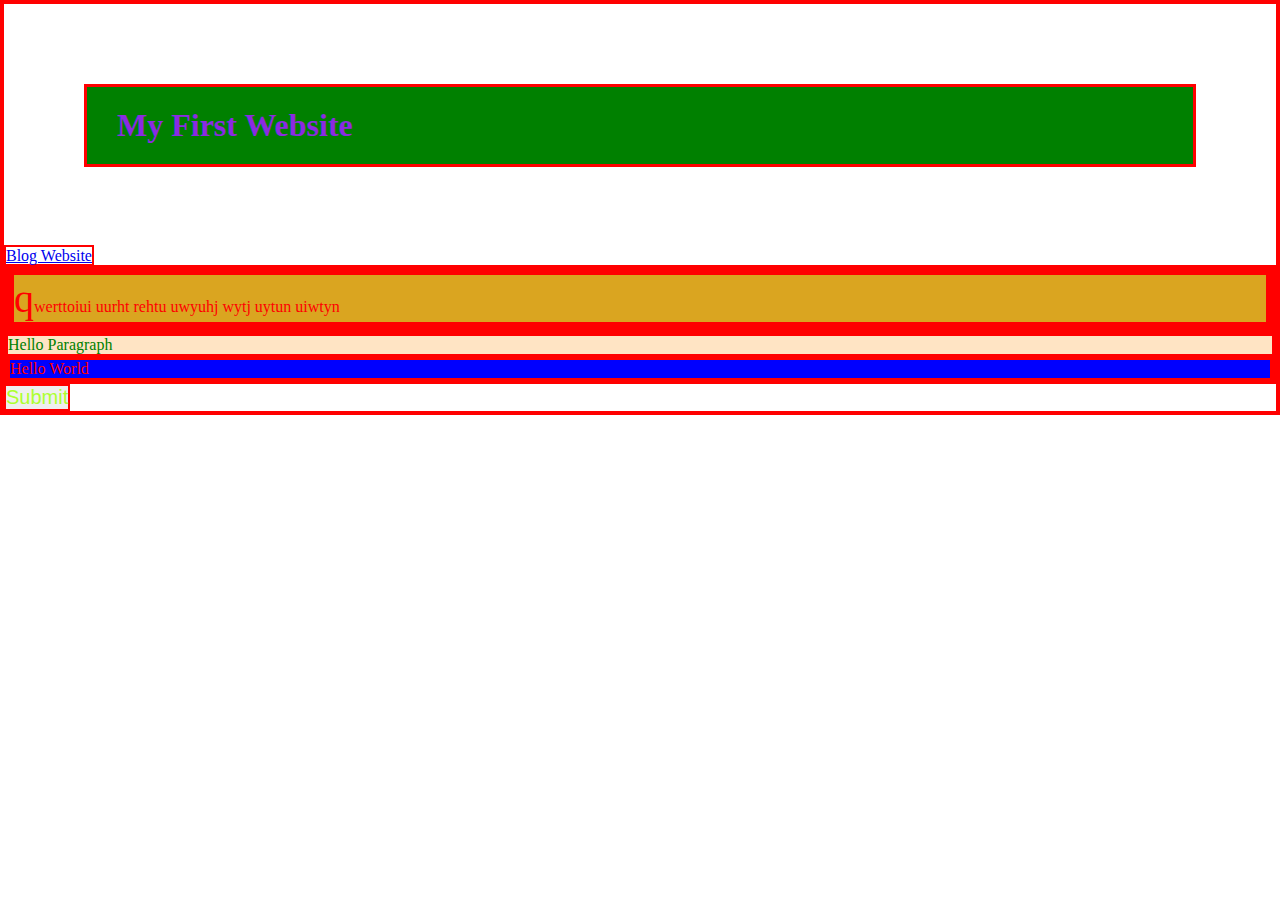
<file: folder1/index1.html>
<!DOCTYPE html>
<html lang="en">
<head>
    <meta charset="UTF-8">
    <title>My First Website</title>
</head>
<body>
    <h1>My First Website</h1>

    <a href="./index.html" target="_parent">Blog Website</a>
    <link rel="stylesheet" href="style.css"/>

    <p id="a"class="b">qwerttoiui uurht  rehtu uwyuhj wytj uytun uiwtyn</p>
    <div>
        <p>Hello Paragraph</p>
        <section>
            <p>Hello World</p>
        </section>
    </div>
    <button type="submit">Submit</button>
    
    

</body>
</html>
</file>
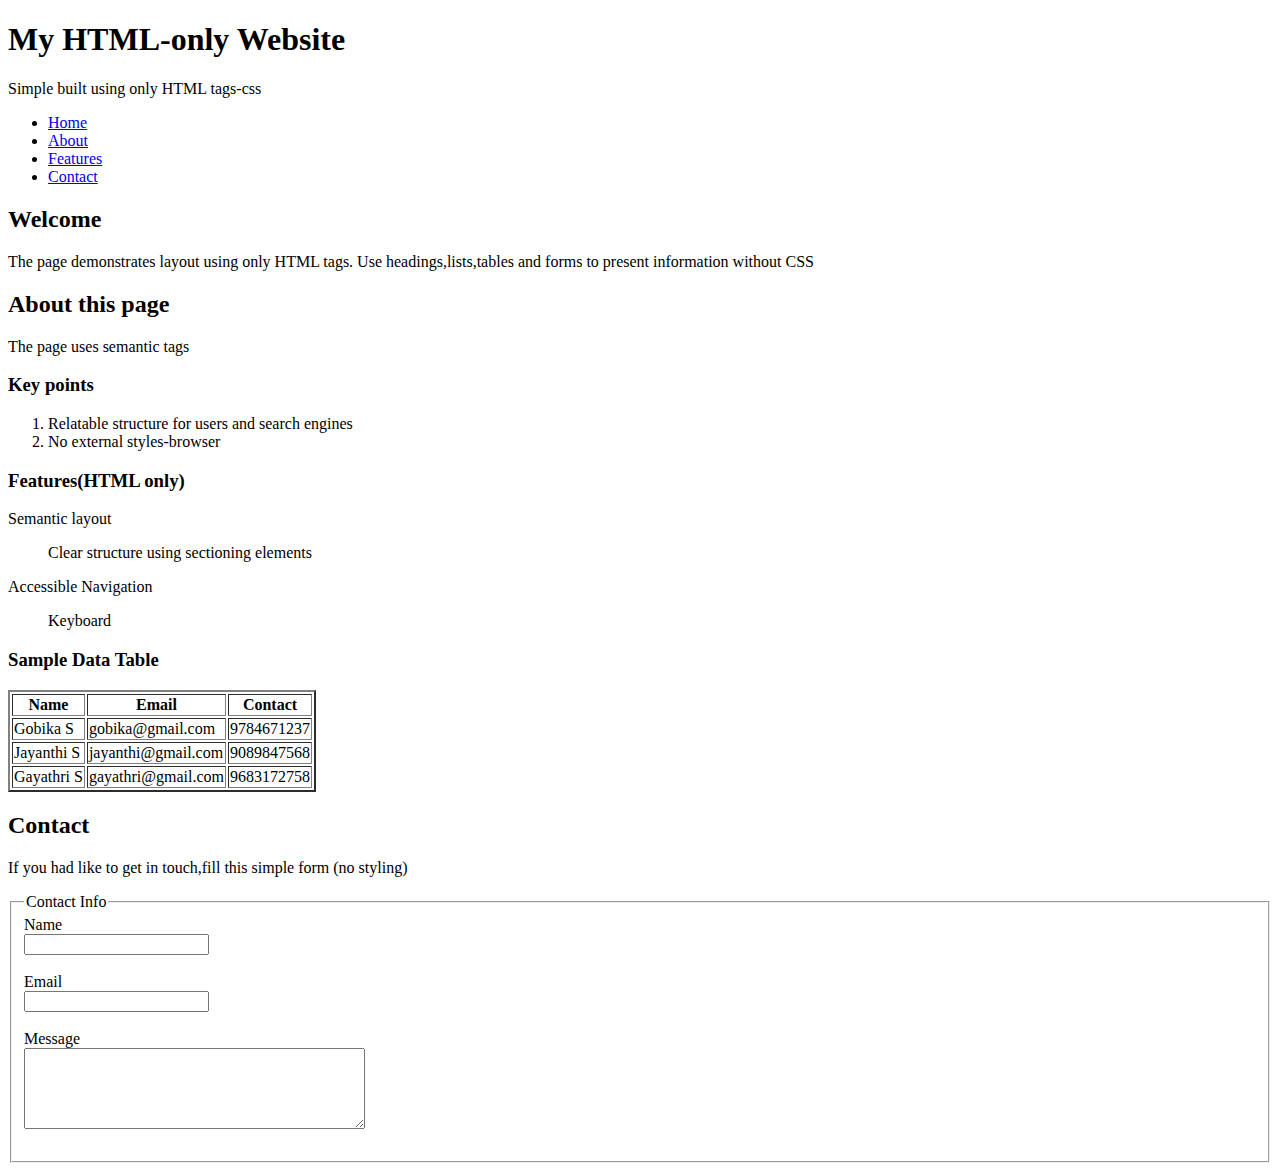
<file: folder1/page1.html>
<!DOCTYPE html>
<html lang="en">
<head>
    <meta charset="UTF-8">
    <title>Blog Website</title>
</head>
<body>
    <h1>My HTML-only Website</h1>
    <p>Simple built using only HTML tags-css</p>

    <ul>
        <li><a href="./home.html" target="_blank">Home</a></li>
        <li><a href="./about.html" target="_blank">About</a></li>
        <li><a href="./features.html" target="_blank">Features</a></li>
        <li><a href="./contact.html" target="_blank">Contact</a></li>
    </ul>

    <h2>Welcome</h2>
    <p>The page demonstrates layout using only HTML tags. Use headings,lists,tables and forms to present information without CSS</p>
    
    <h2>About this page</h2>
    <p>The page uses semantic tags</p>

    <h3>Key points</h3>
     <ol>
        <li>Relatable  structure for users and search engines</li>
        <li>No external styles-browser </li>
     </ol>

     <h3>Features(HTML only)</h3>
     <dl>Semantic layout</dl>
     <dd>Clear structure using sectioning elements</dd>
     <dl>Accessible Navigation</dl>
     <dd>Keyboard </dd>


     <h3>Sample Data Table</h3>

     <table  border="2">
        <head>
            <tr>
                <th>Name</th>
                <th>Email</th>
                <th>Contact</th>
            </tr>
            <tr>
                <td>Gobika S</td>
                <td>gobika@gmail.com</td>
                <td>9784671237</td>
            </tr>
            <tr>
                <td>Jayanthi S</td>
                <td>jayanthi@gmail.com</td>
                <td>9089847568</td>
            </tr>
            <tr>
                <td>Gayathri S</td>
                <td>gayathri@gmail.com</td>
                <td>9683172758</td>
            </tr>

        </head>
     </table>


     <h2>Contact</h2>
     <p>If you had like to get in touch,fill this simple form (no styling)</p>
     <fieldset>
        <legend>
            Contact Info
        </legend>
        <form action="">
            <label for="Name">Name</label><br>
            <input type="text" id="Name" minlength="5" maxlength="10" required /><br><br>
            <label for="Name">Email</label><br>
            <input type="email" required /><br><br>
            <label for="Name" >Message </label><br>
            <textarea id="message" name="message" rows="5" cols="40" required></textarea><br><br>
        </form>
     </fieldset>
     

     

</body>
</file>
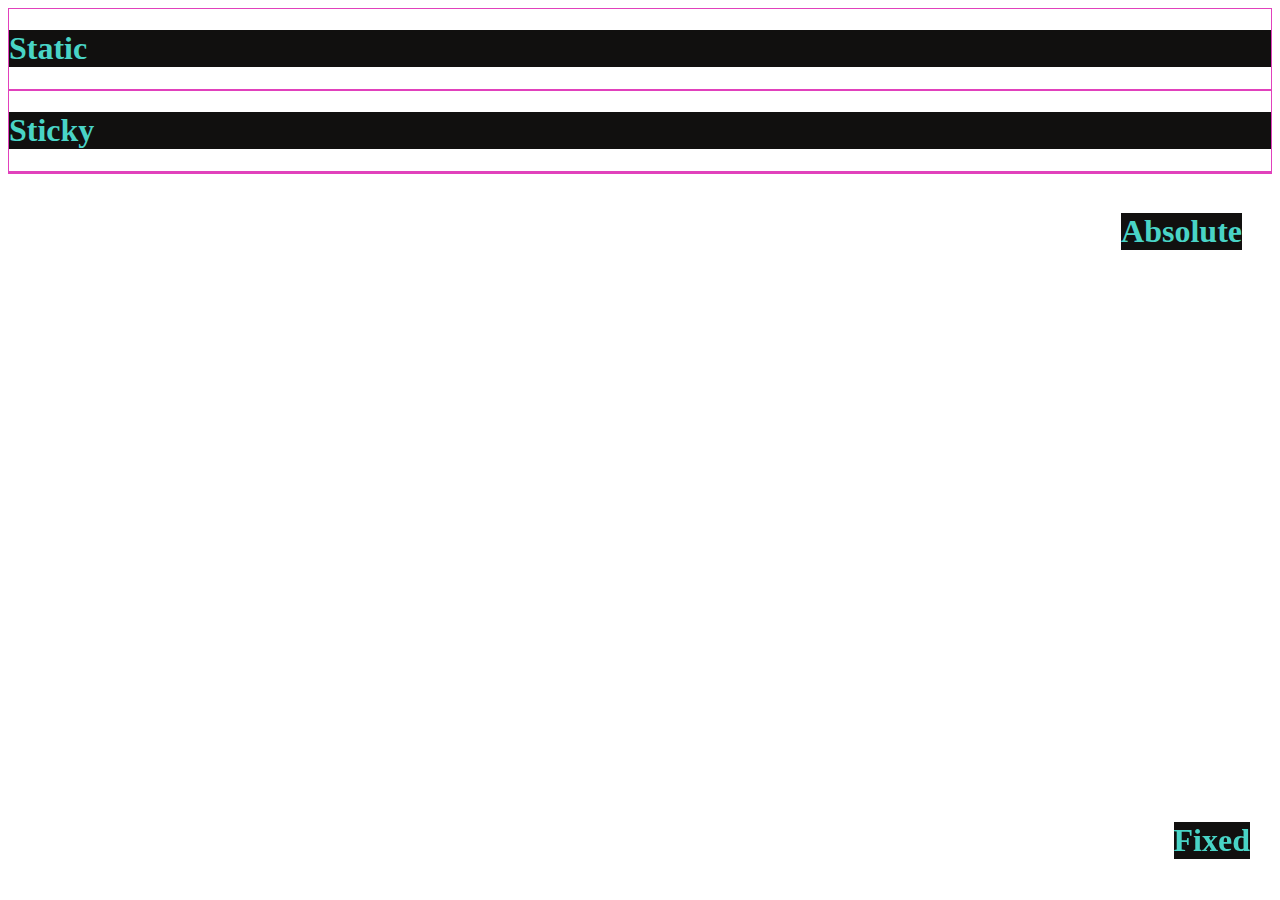
<file: folder1/position.html>
<!DOCTYPE html>
<html lang="en">
<head>
    <meta charset="UTF-8">
    <title>My First Website</title>
    <link rel="stylesheet" href="position.css"/>
</head>
<body>
    <div class="container">
        <h1 class="static">Static</h1>
    </div>

    <div class="container">
        <h1 class="sticky">Sticky</h1>
    </div>

    <div class="conatiner relative">
        <h1 class="absolute">Absolute</h1>
    </div>

    <div class="container">
        <h1 class="fixed">Fixed</h1>
    </div>

</body>
</html>
</file>
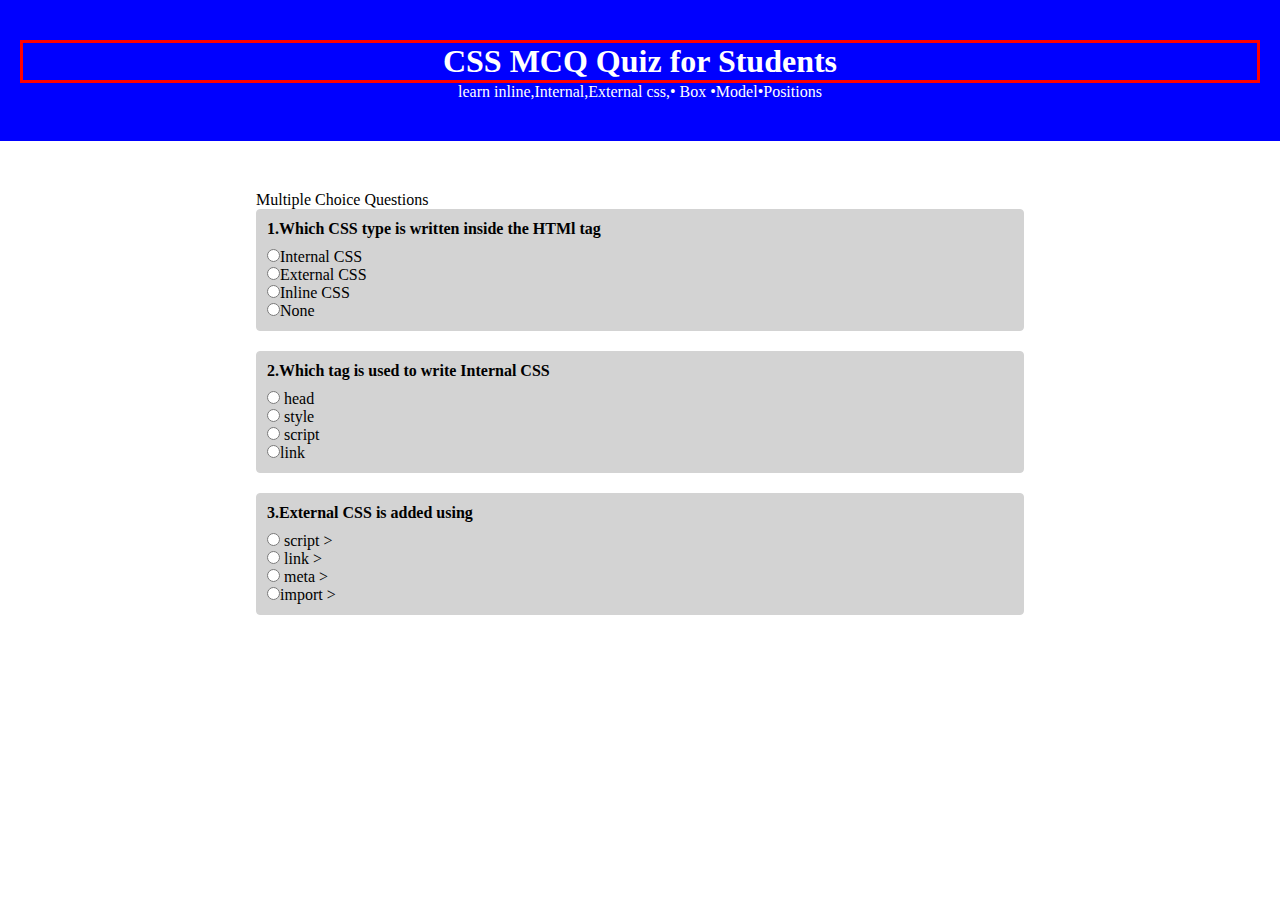
<file: folder1/task.html>
<!DOCTYPE html>
<html lang="en">
<head>
    <meta charset="UTF-8">
    <meta name="viewport" content="width=device-width, initial-scale=1.0">
    <title>Document</title>
    <style>
        * {
            margin:0;
            padding:0;
        }
        .a {
            background-color: blue;
            text-align: center;
            padding: 40px 20px;
             color : white;
             border-radius: px;
        }
        h1 {
            border:3px solid red;
        }
        .container{
            width: 60%;
            background-color: white;
            border-radius: 4px;
            padding: 20px;
            margin: 30px auto;
        }
        .mcq{
            background-color: lightgray;
            border: 1px solid lightgray;
            border-radius: 4px;
            padding: 10px ;
            margin-bottom: 20px;

        }
        label {
            display: block;
        }
        .mcq>h4{
            padding-bottom: 10px;
        }
        .mcq{
            background-color: lightgray;
            border: 1px solid lightgray;
            border-radius: 4px;
            padding: 10px ;
            margin-bottom: 20px; 

        }
        label {
            display: block;
        }
        .mcq>h4{
            padding-bottom: 10px;
        }
    </style>
</head>
<body>
    <div class="a">
        <h1>CSS MCQ Quiz for Students</h1>
        <p>learn inline,Internal,External css,&bull; Box &bull;Model&bull;Positions</p>
    </div>
    <div class = "container">
        <p>Multiple Choice Questions</p>
        <div class = "mcq">
            <h4>1.Which CSS type is written inside the HTMl tag</h4>
            <label for ="q"><input type = "radio" id = "q" name = "q"/>Internal CSS </label>
            <label for ="q"><input type = "radio" id = "q" name = "q"/>External CSS </label>
            <label for ="q"><input type = "radio" id = "q" name = "q"/>Inline CSS </label>
            <label for ="q"><input type = "radio" id = "q" name = "q"/>None </label>
        </div>
        <div class = "mcq">
            <h4>2.Which tag  is used to write Internal CSS</h4>
            <label for ="q"><input type = "radio" id = "q" name = "q"/> head  </label>
            <label for ="q"><input type = "radio" id = "q" name = "q"/> style </label>
            <label for ="q"><input type = "radio" id = "q" name = "q"/> script</label>
            <label for ="q"><input type = "radio" id = "q" name = "q"/>link </label>
        </div>
         <div class = "mcq">
            <h4>3.External CSS is added using</h4>
            <label for ="q"><input type = "radio" id = "q" name = "q"/> script > </label>
            <label for ="q"><input type = "radio" id = "q" name = "q"/> link > </label>
            <label for ="q"><input type = "radio" id = "q" name = "q"/> meta ></label>
            <label for ="q"><input type = "radio" id = "q" name = "q"/>import > </label>
        </div>

    </div>
</body>
</html>
</file>
<file: folder1/style.css>
/* Universal selector */
* {
  border: 2px solid red;
}

/* Tag selector */
h1 {
  background-color: green;
}

/* ID selector */
#a {
  color: red;
  background-color: goldenrod;
}

/* Class selector */
.b {
  color: blue;
  border: 10px solid;
}

/* Group selector */
h1,
h2 {
  color: blueviolet;
}

/* Descendant selector */
div p {
  color: red;
  background-color: blue;
}

/* Child selector */
div > p {
  color: green;
  background-color: bisque;
}

/* Attribute selector */
button[type="submit"] {
  color: greenyellow;
  font-size: 20px;
}



/* li:nth-child(2) — not l1-child(2) */
li:nth-child(2) {
  color: red;
  font-size: 20px;
}

/* li:hover (not l1:over) */
li:hover {
  color: yellow;
  background-color: red;
  font-size: 30px;
}

/* Pseudo-element */
#r::before {
  content: "Written by CSS ";
}

.b::first-letter {
  font-size: 40px;
  color: red;
}

#q {
  display: block;
}

#q::first-letter {
  font-size: 40px;
  color: red;
}

#q::first-line {
  color: yellow;
  font-size: 32px;
}

/* Reset margin & padding */
* {
  padding: 0;
  margin: 0;
}

/* Box model */
h1:nth-child(1) {
  border: 3px solid red;
  padding: 30px;
  padding: 10px 20px 30px 60px; /* top right bottom left */
  padding: 20px 30px; /* top-bottom | left-right */
  margin: 80px;
}
</file>
<file: folder1/position.css>
.container
{
    width:30wh;
    height: 80wh;
    border:1px solid rgb(225, 65, 188);
}
h1
{
    background-color:rgb(17, 16, 15);
    font-weight:700;
    color:rgb(73, 212, 198);
}
.sticky
{
    position:sticky;
    top:20px;
}
.relative
{
    position:relative;
}
.absolute
{
    position:absolute;
    top:20px;
    right:30px;
}
.fixed
{
    position:fixed;
    bottom:20px;
    right:30px;
}
</file>
